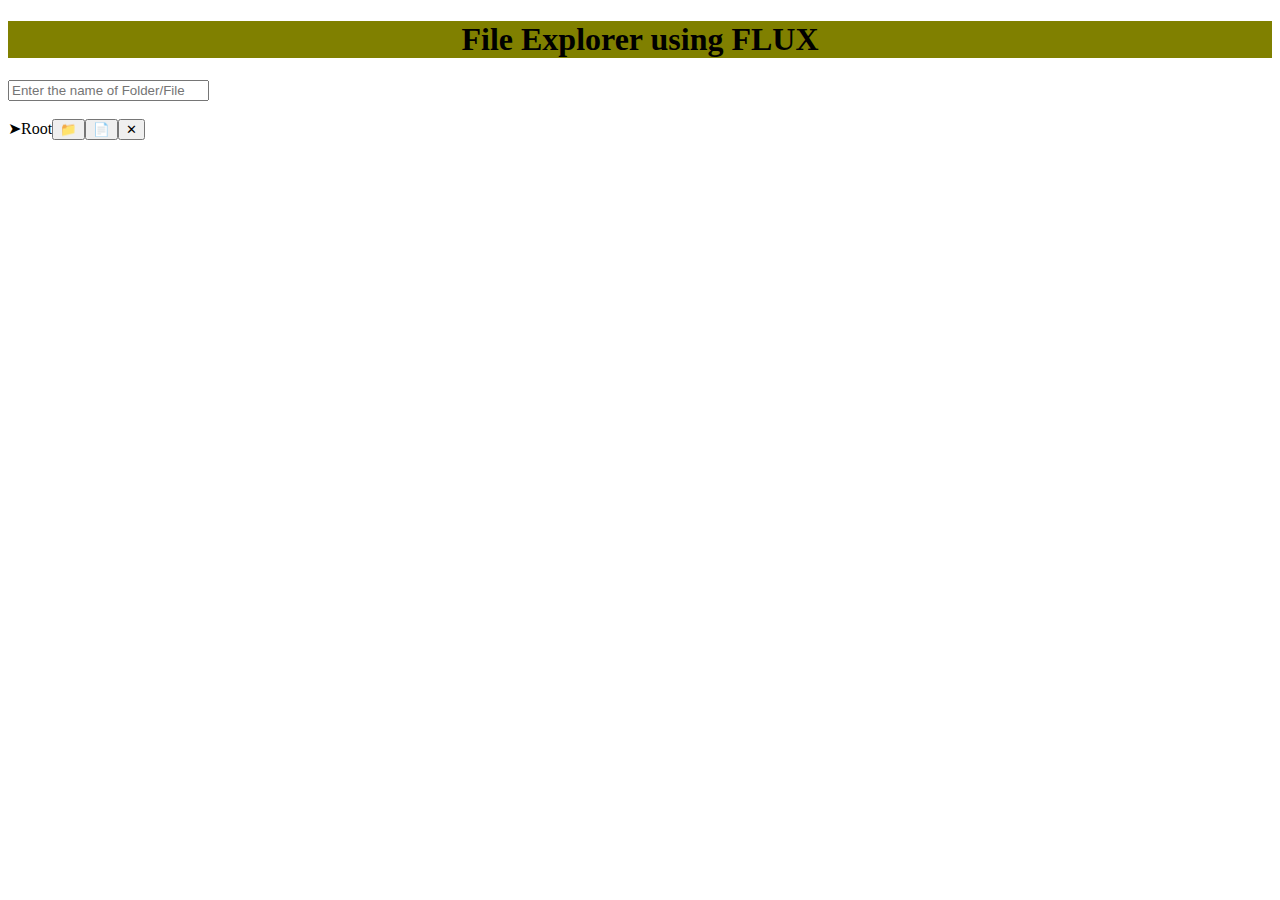
<file: FileExplorer using Flux/index.html>
<!DOCTYPE html>
<html lang="en">
<head>
    <meta charset="UTF-8">
    <meta name="viewport" content="width=device-width, initial-scale=1.0">
    <title>File Explorer</title>
    

</head>
<body>
 
    <h1 style="text-align: center; background-color:olive;">File Explorer using FLUX</h1>

    <input placeholder="Enter the name of Folder/File" id="user_ip" size="22"></input>

    <br>

    <br>

    <section id="main_section">

    </section>

 

</body>
<script src="flux.js"></script>
<script src="ops.js"></script>
<script src="view.js"></script>
<script src="actions.js"></script>
</html>
</file>
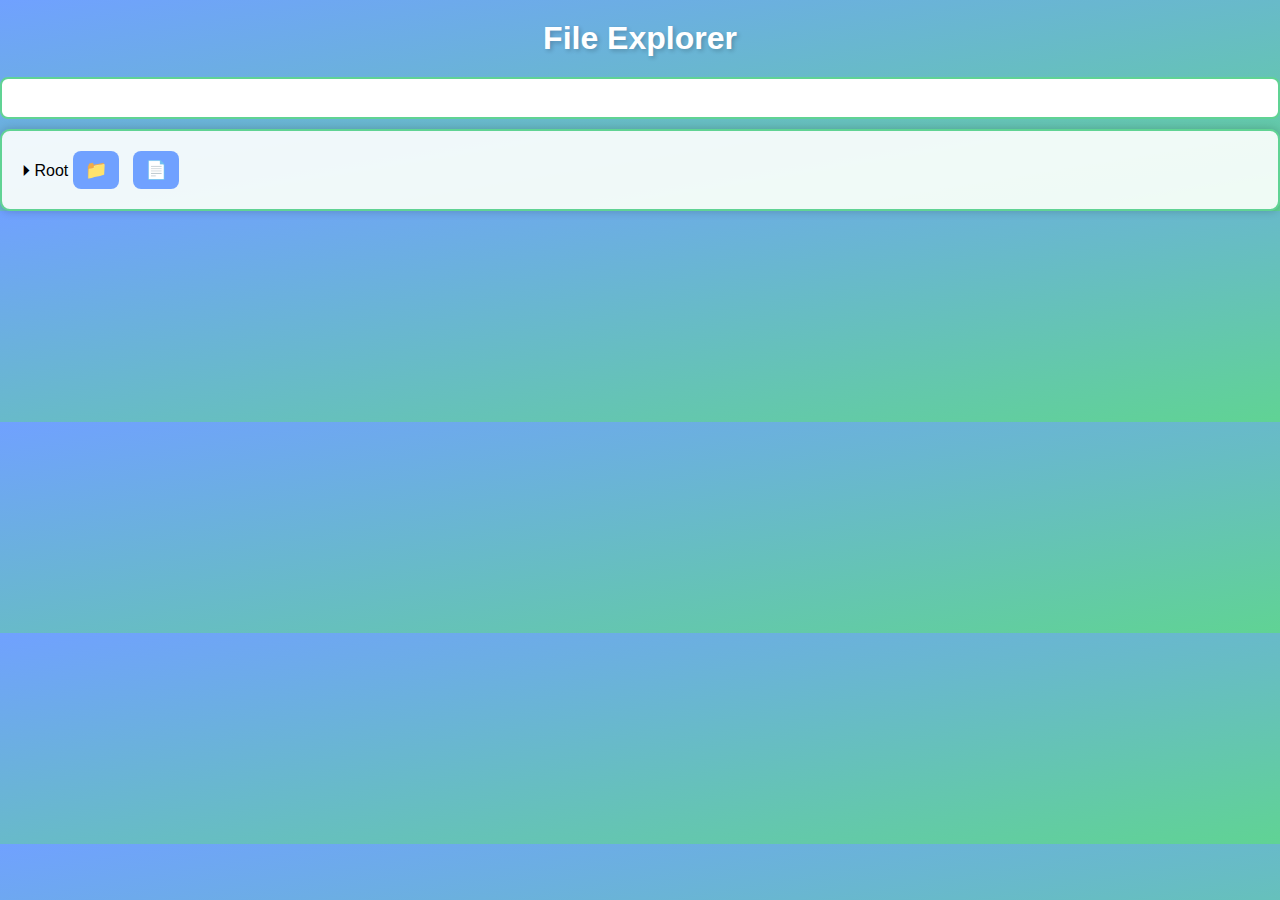
<file: FileExplorer 1/hindex.html>
<!DOCTYPE html>
<html lang="en">

<head>
    <meta charset="UTF-8">
    <meta name="viewport" content="width=device-width, initial-scale=1.0">
    <title>File Explorer</title>
    <link rel="stylesheet" href="style.css">
    <script src="script.js"></script>
    <script src="store.js"></script>
    <script src="utils.js"></script>
    <script src="ops.js"></script>
    <script src="index.js"></script>
</head>

<body onload="myFunction()">
    <h1>File Explorer</h1>
    <input type="text" id="InputValueId" oninput="checkFileName(this)">
    <br>
    <section id="main_section">
        <span class="rotate" onclick="checkClassCollapse(this)"> &#9205;</span>
        <span>Root</span>
        <button class="icons" id="addFolder" style="cursor: pointer;" onclick="onFolderClick(this)"> &#128193;</button>
        <button class="icons" id="addFile" style="cursor: pointer;" onclick="onFileClick(this)">&#128196;</button>
        <!-- <button class="icons" id="deletebutton1" style="cursor: pointer;" onclick="onDeleteClick(this)"> -->
            <!-- &#x2715;</button> -->
        <div id="main">

        </div>
    </section>
</body>

</html>
</file>
<file: FileExplorer 1/style.css>
/* Reset some default browser styles */
* {
    margin: 0;
    padding: 0;
    box-sizing: border-box;
  }
  
  /* Set a cool gradient background */
  body {
    background: linear-gradient(to bottom right, #70a1ff, #60d394);
    font-family: 'Roboto', sans-serif;
  }
  
  /* Style the header */
  h1 {
    text-align: center;
    padding: 20px 0;
    color: #fff;
    font-size: 32px;
    text-shadow: 2px 2px 4px rgba(0, 0, 0, 0.2);
  }
  
  /* Style the input field */
  #InputValueId {
    width: 100%;
    padding: 10px;
    margin-bottom: 10px;
    border: 2px solid #60d394;
    border-radius: 8px;
    font-size: 16px;
    color: #333;
    background-color: #fff;
  }
  
  /* Style the main section */
  #main_section {
    background-color: rgba(255, 255, 255, 0.9);
    border: 2px solid #60d394;
    padding: 20px;
    border-radius: 10px;
    box-shadow: 0px 0px 10px rgba(0, 0, 0, 0.2);
  }
  
  /* Style the buttons with animations */
  .icons {
    background-color: #70a1ff;
    color: #fff;
    border: none;
    border-radius: 8px;
    padding: 8px 12px;
    margin-right: 10px;
    cursor: pointer;
    font-size: 18px;
    transition: background-color 0.3s ease, transform 0.2s ease;
  }
  
  .icons:hover {
    background-color: #4784e8;
  }
  
  .icons:active {
    transform: scale(0.95);
  }
  
  /* Style the folder and file names */
  #main span {
    display: inline-block;
    margin-right: 10px;
    color: #333;
    font-size: 16px;
  }
  
  /* Rotate animation for the collapse icon */
  .rotate {
    display: inline-block;
    transition: transform 0.3s ease;
  }
  
  .rotate.collapsed {
    transform: rotate(90deg);
  }
  
  /* Style the delete button */
  #deletebutton1 {
    background-color: #e74c3c;
    border-radius: 50%;
    font-size: 24px;
    padding: 8px 10px;
    color: #fff;
    transition: transform 0.2s ease;
  }
  
  #deletebutton1:hover {
    transform: scale(1.1);
  }
  
  /* Add some spacing between items */
  #main > * {
    margin-bottom: 15px;
  }
</file>
